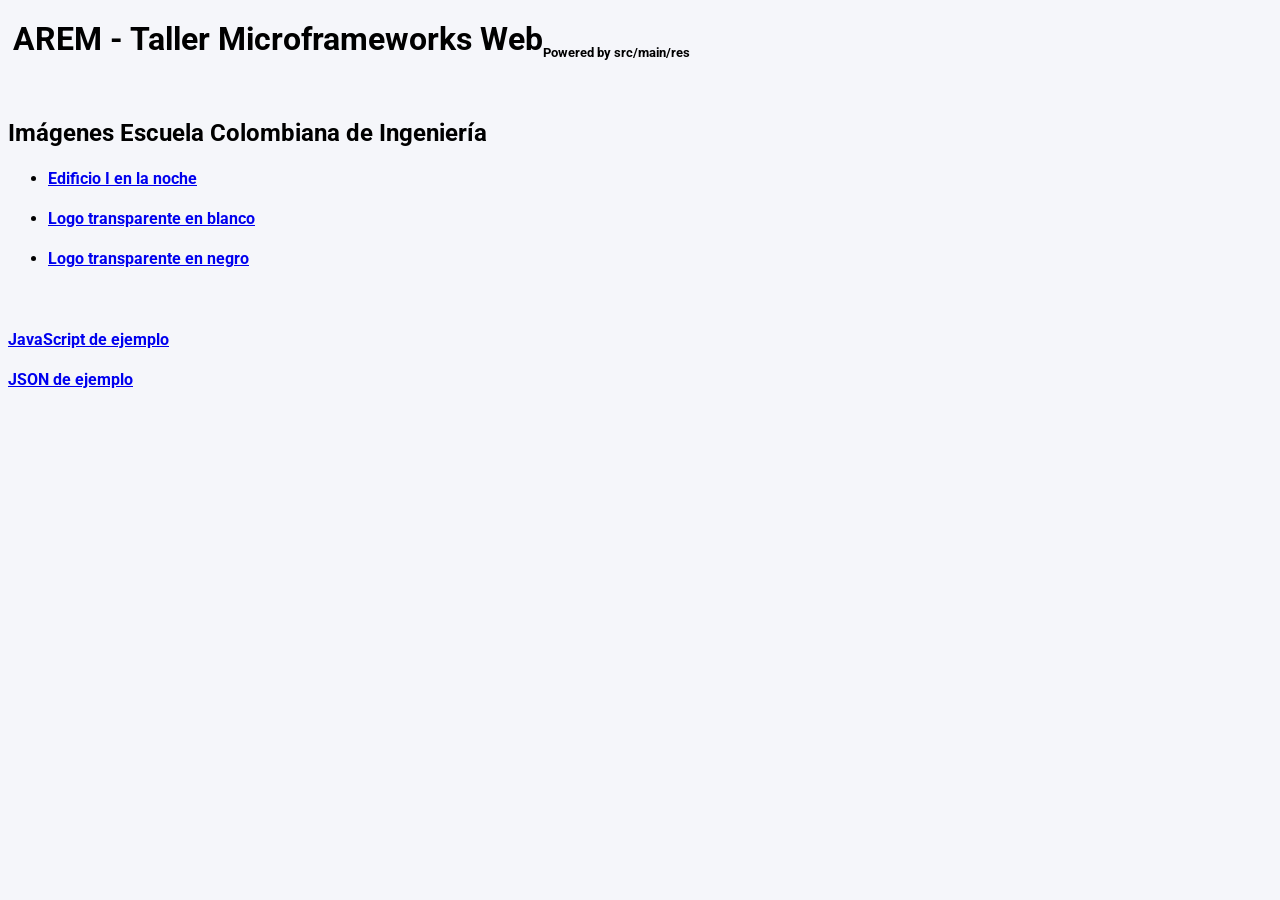
<file: src/main/res/index.html>
<!DOCTYPE html>
<html lang="es">
  <head>
    <meta charset="UTF-8" />
    <meta http-equiv="X-UA-Compatible" content="IE=edge" />
    <meta name="viewport" content="width=device-width, initial-scale=1.0" />

    <link
      rel="apple-touch-icon"
      sizes="180x180"
      href="/favicon/apple-touch-icon.png"
    />
    <link
      rel="icon"
      type="image/png"
      sizes="32x32"
      href="/favicon/favicon-32x32.png"
    />
    <link
      rel="icon"
      type="image/png"
      sizes="16x16"
      href="/favicon/favicon-16x16.png"
    />
    <link rel="manifest" href="site.webmanifest" />

    <link rel="stylesheet" href="style.css" />
    <title>AREM - Taller 3 - MySpark</title>
  </head>
  <body>
    <h1>AREM - Taller Microframeworks Web<sub>Powered by src/main/res</sub></h1>
    <br />
    <h2>Imágenes Escuela Colombiana de Ingeniería</h2>
    <ul>
      <li>
        <h4>
          <a href="/imgs/ECI_I_noche.jpg" target="_blank"
            >Edificio I en la noche</a
          >
        </h4>
      </li>
      <li>
        <h4>
          <a href="/imgs/ECI_logo_blanco.png" target="_blank"
            >Logo transparente en blanco</a
          >
        </h4>
      </li>
      <li>
        <h4>
          <a href="/imgs/ECI_logo_negro.png" target="_blank"
            >Logo transparente en negro</a
          >
        </h4>
      </li>
    </ul>
    <br />
    <h4>
      <a href="/main.js" target="_blank">JavaScript de ejemplo</a>
    </h4>
    <h4>
      <a href="/example.json" target="_blank">JSON de ejemplo</a>
    </h4>
  </body>
</html>
</file>
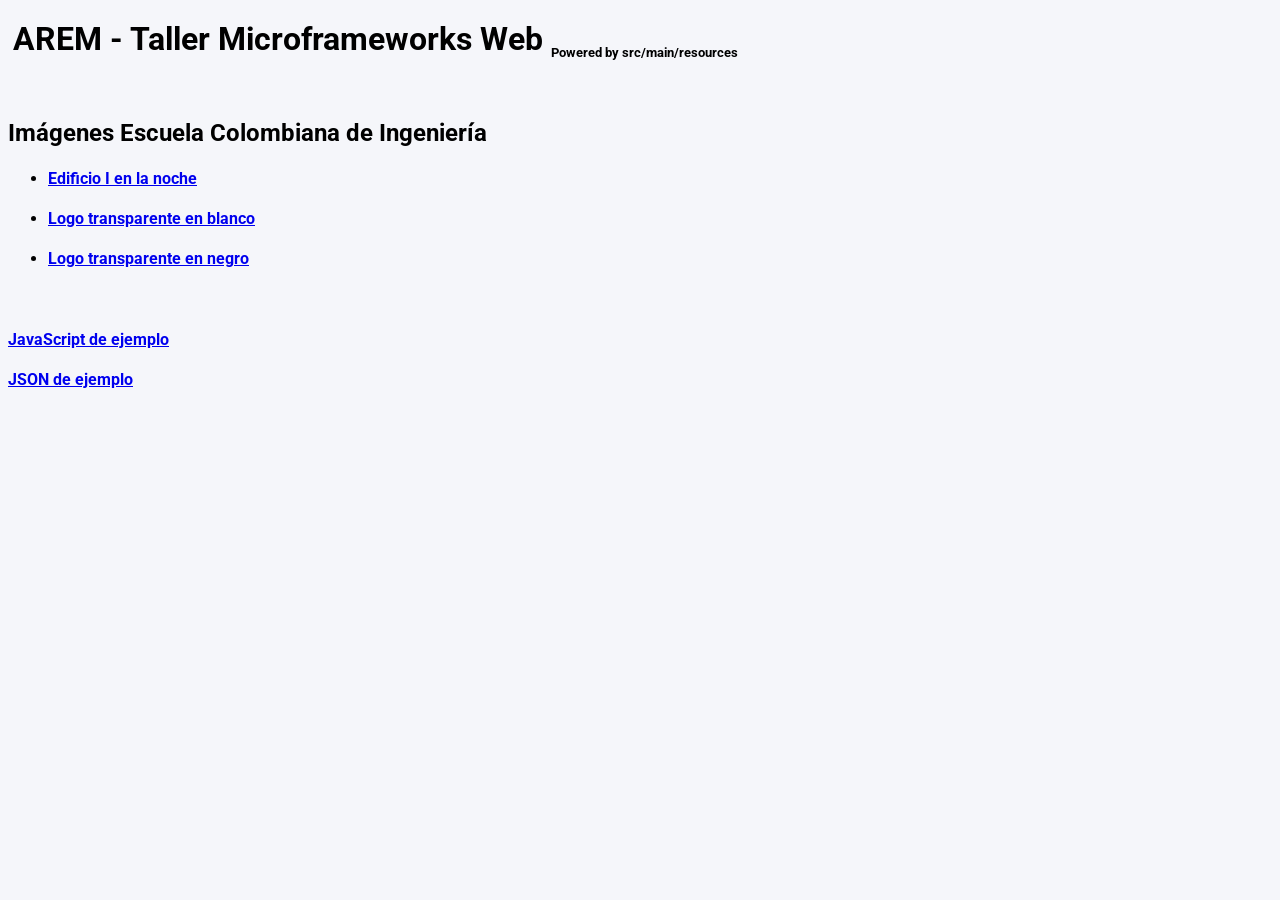
<file: src/main/resources/index.html>
<!DOCTYPE html>
<html lang="es">
  <head>
    <meta charset="UTF-8" />
    <meta http-equiv="X-UA-Compatible" content="IE=edge" />
    <meta name="viewport" content="width=device-width, initial-scale=1.0" />

    <link
      rel="apple-touch-icon"
      sizes="180x180"
      href="/favicon/apple-touch-icon.png"
    />
    <link
      rel="icon"
      type="image/png"
      sizes="32x32"
      href="/favicon/favicon-32x32.png"
    />
    <link
      rel="icon"
      type="image/png"
      sizes="16x16"
      href="/favicon/favicon-16x16.png"
    />
    <link rel="manifest" href="site.webmanifest" />

    <link rel="stylesheet" href="style.css" />
    <title>AREM - Taller 3 - MySpark</title>
  </head>
  <body>
    <h1>
      AREM - Taller Microframeworks Web <sub>Powered by src/main/resources</sub>
    </h1>
    <br />
    <h2>Imágenes Escuela Colombiana de Ingeniería</h2>
    <ul>
      <li>
        <h4>
          <a href="/imgs/ECI_I_noche.jpg" target="_blank"
            >Edificio I en la noche</a
          >
        </h4>
      </li>
      <li>
        <h4>
          <a href="/imgs/ECI_logo_blanco.png" target="_blank"
            >Logo transparente en blanco</a
          >
        </h4>
      </li>
      <li>
        <h4>
          <a href="/imgs/ECI_logo_negro.png" target="_blank"
            >Logo transparente en negro</a
          >
        </h4>
      </li>
    </ul>
    <br />
    <h4>
      <a href="/main.js" target="_blank">JavaScript de ejemplo</a>
    </h4>
    <h4>
      <a href="/example.json" target="_blank">JSON de ejemplo</a>
    </h4>
  </body>
</html>
</file>
<file: src/main/res/style.css>
@import url("https://fonts.googleapis.com/css?family=Roboto&display=swap");

* {
  font-family: "Roboto", sans-serif;
  background-color: #f5f6fa;
}

h1,
h3 {
  padding: 5px;
  margin: 15px 0px;
}

sub {
  font-size: small;
}

h1 .form {
  padding: 5px;
}

.form label {
  margin: 5px 2px;
}

.form input {
  margin: 5px 2px;
  padding: 8px;
  font-size: 15px;
  border-radius: 3px;
  border: 1px solid rgba(0, 0, 0, 0);
  box-shadow: 0 6px 10px 0 rgba(0, 0, 0, 0.15);
  transition: all 200ms ease;
}

.form input:hover {
  border: 1px solid rgba(0, 0, 0, 0.281);
  box-shadow: 0 6px 10px 0 rgba(0, 0, 0, 0.22);
}

.form input:focus {
  outline: none !important;
  border: 1px solid #6c7ff2;
}

.btn {
  color: white;
  background-color: #7f8ff4;
  transition: all 200ms ease;
  cursor: pointer;
}

.btn:hover {
  background-color: #6c7ff2;
}

.container {
  margin: 5px 2px;
  padding: 8px;
}
</file>
<file: src/main/resources/style.css>
@import url("https://fonts.googleapis.com/css?family=Roboto&display=swap");

* {
  font-family: "Roboto", sans-serif;
  background-color: #f5f6fa;
}

h1,
h3 {
  padding: 5px;
  margin: 15px 0px;
}

sub {
  font-size: small;
}

h1 .form {
  padding: 5px;
}

.form label {
  margin: 5px 2px;
}

.form input {
  margin: 5px 2px;
  padding: 8px;
  font-size: 15px;
  border-radius: 3px;
  border: 1px solid rgba(0, 0, 0, 0);
  box-shadow: 0 6px 10px 0 rgba(0, 0, 0, 0.15);
  transition: all 200ms ease;
}

.form input:hover {
  border: 1px solid rgba(0, 0, 0, 0.281);
  box-shadow: 0 6px 10px 0 rgba(0, 0, 0, 0.22);
}

.form input:focus {
  outline: none !important;
  border: 1px solid #6c7ff2;
}

.btn {
  color: white;
  background-color: #7f8ff4;
  transition: all 200ms ease;
  cursor: pointer;
}

.btn:hover {
  background-color: #6c7ff2;
}

.container {
  margin: 5px 2px;
  padding: 8px;
}
</file>
